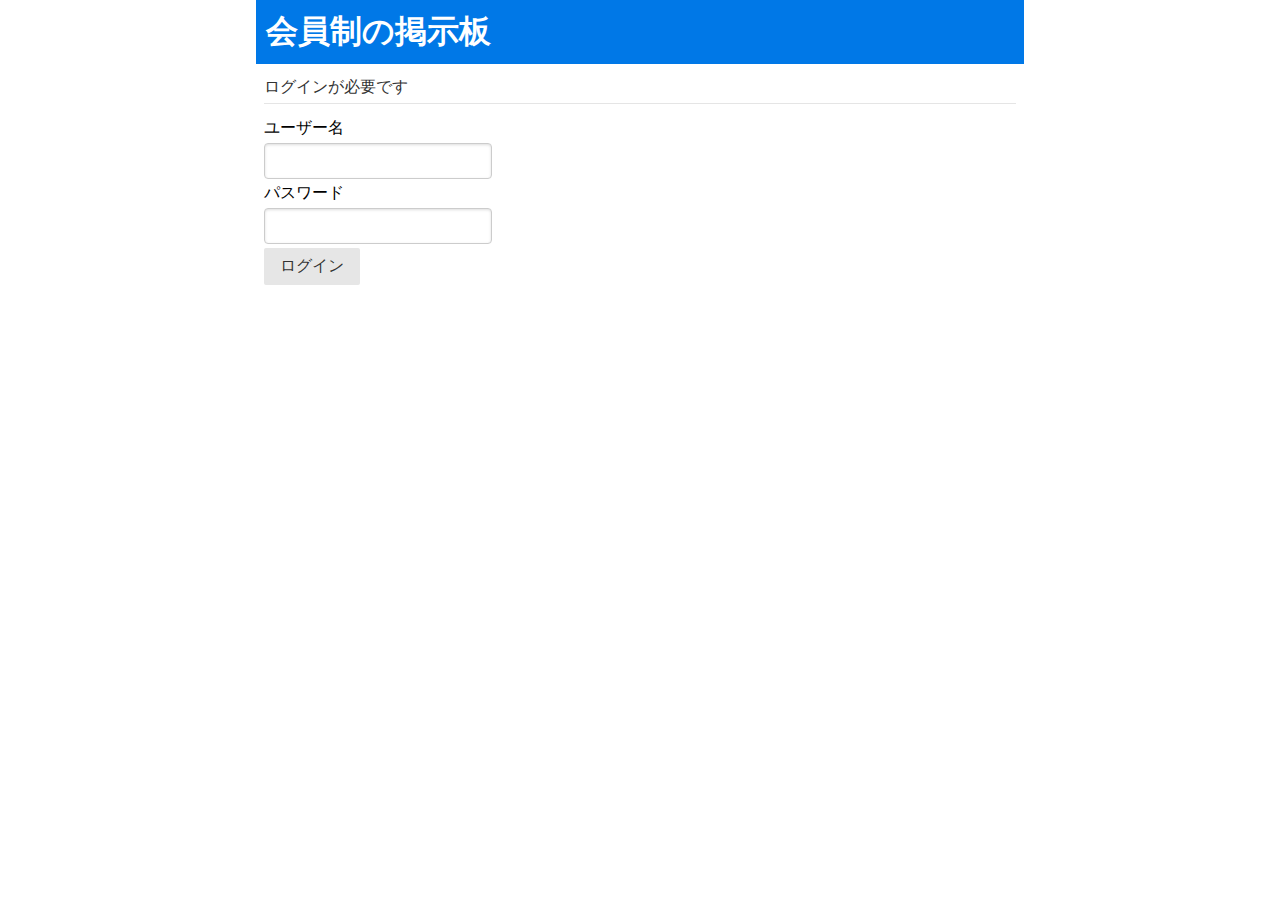
<file: templates/login.html>
<!DOCTYPE html>
<html><meta charset="utf-8">
  <meta name="viewport"
  content="width-device-width, initial-scale=1.0">
  <link rel="stylesheet" href="../static/pure-min.css">
  <!---
  <link rel="stylesheet"
      href="https://unpkg.com/purecss@2.0.3/build/pure-min.css"
      integrity="sha384-4ZPLezkTZTsojWFhpdFembdzFudphhoOzIunR1wH6g1WQDzCAiPvDyitaK67mp0+"
      crossorigin="anonymous">
  -->
  <link rel="stylesheet" href="../static/style.css?v=12">
  <head>
    <meta charset="utf-8">
    <title></title>
  </head>
  <body><div class="content">
    <h1>会員制の掲示板</h1>
    <form class="pure-form pure-form-stacked"
      action="/try_login" method="post">
      <legend>ログインが必要です</legend>
      <fieldset>
        <label for="user">ユーザー名</label>
        <input type="text" name="user" id="user">
        <label for="pw">パスワード</label>
        <input type="password" name="pw" id="pw">
        <button type="submit"
          class="pure-button pure-buttom-primary">
        ログイン</button>
      </fieldset>
    </form>
  </div></body>
</html>
</file>
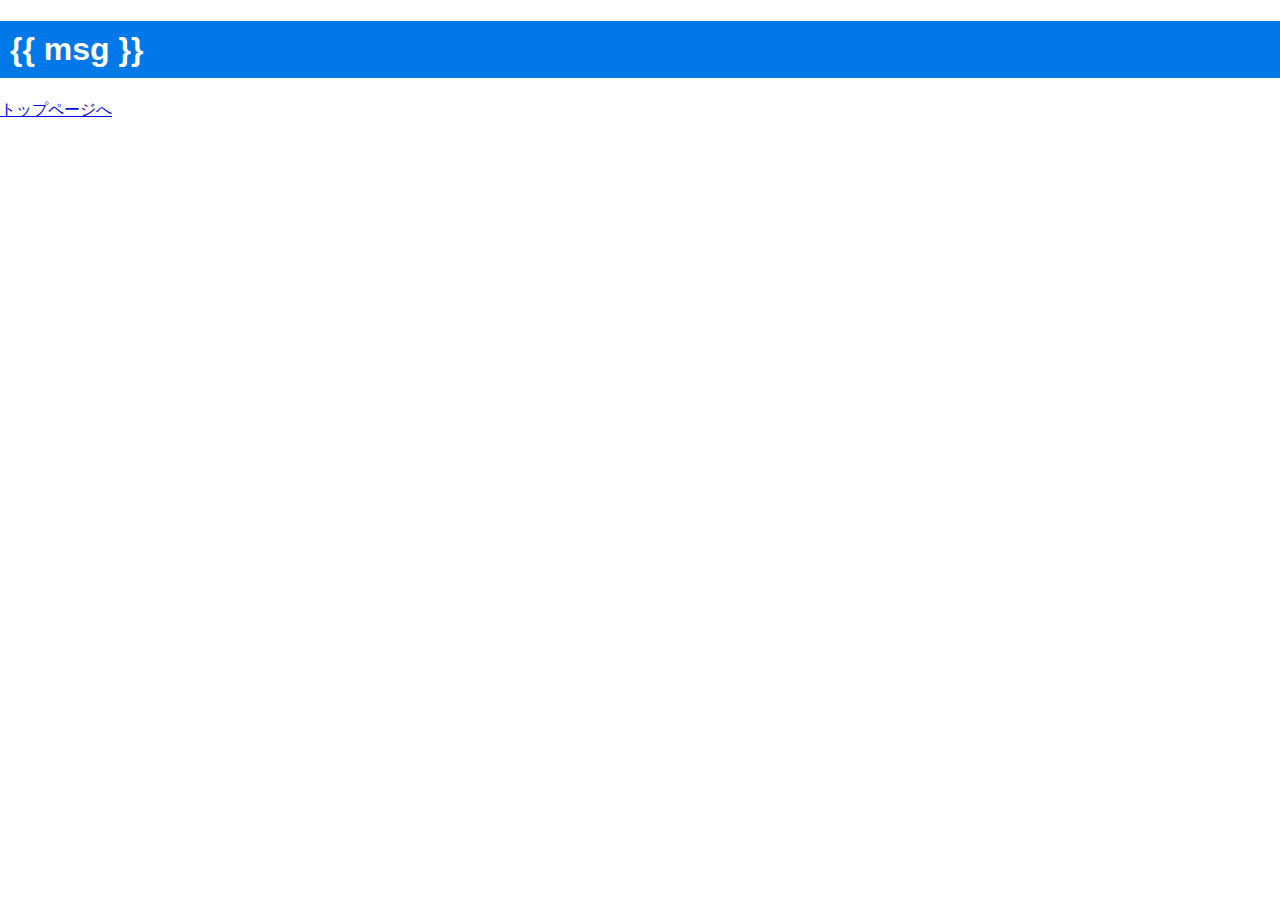
<file: templates/msg.html>
<!DOCTYPE html>
<!DOCTYPE html>
<html lang="ja"><head><meta charset="utf-8">
  <meta name="viewport"
  content="width=device-width, initial-scale=1.0">
  <title>メッセージ</title>
  <link rel="stylesheet" href="../static/style.css?v=1a">
  <link rel="stylesheet" href="../static/pure-min.css">
  <!--
  <link rel="stylesheet"
      href="https://unpkg.com/purecss@2.0.3/build/pure-min.css"
      integrity="sha384-4ZPLezkTZTsojWFhpdFembdzFudphhoOzIunR1wH6g1WQDzCAiPvDyitaK67mp0+"
      crossorigin="anonymous">
  -->
</head><body>
  <div class="">
    <h1>{{ msg }}</h1>
    <div><a href="/">トップページへ</a></div>
  </div>
  </body>
</html>
</file>
<file: static/style.css>
.content{
  margin-left: auto;
  margin-right: auto;
  max-width: 768px;
}
h1{
  background-color: #0078e7;
  color: white;
  padding: 10px; margin: 0;
}
form{padding: 8px}
textarea{width: : 99%}
.box{
  border-left: 12px solid #0078e7;
  border-bottom: 1px solid #c0c0f0;
  border-top: 1px solid #f0f0f0;
  margin: 8px; padding: 8px;
}

.box_h{
  margin: 4px; padding: 4px;
}
#menu-switch{
  text-decoration: none;
  color: white;
  font-size: 40px;
  width: 40px;
}
#menu{
  display: none;
  padding: 12px;
  border: 1px solid solver;
}
</file>
